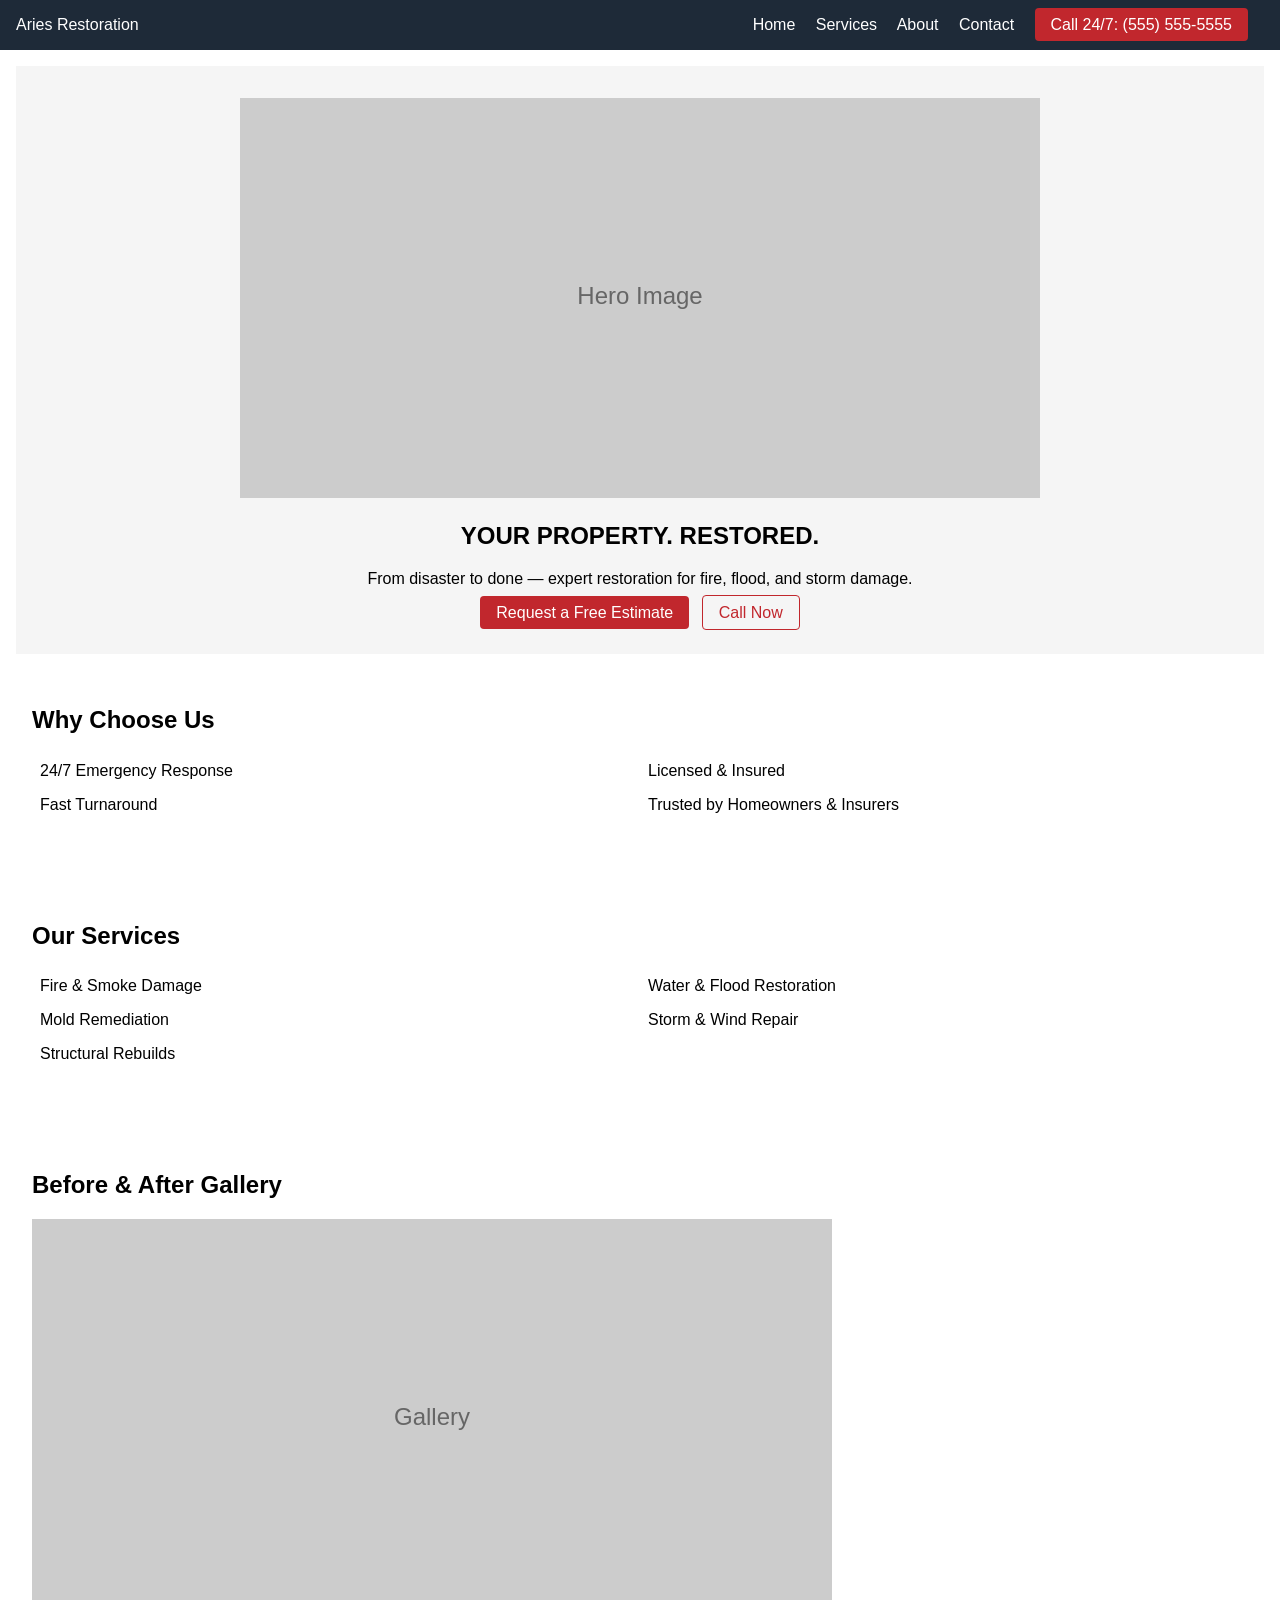
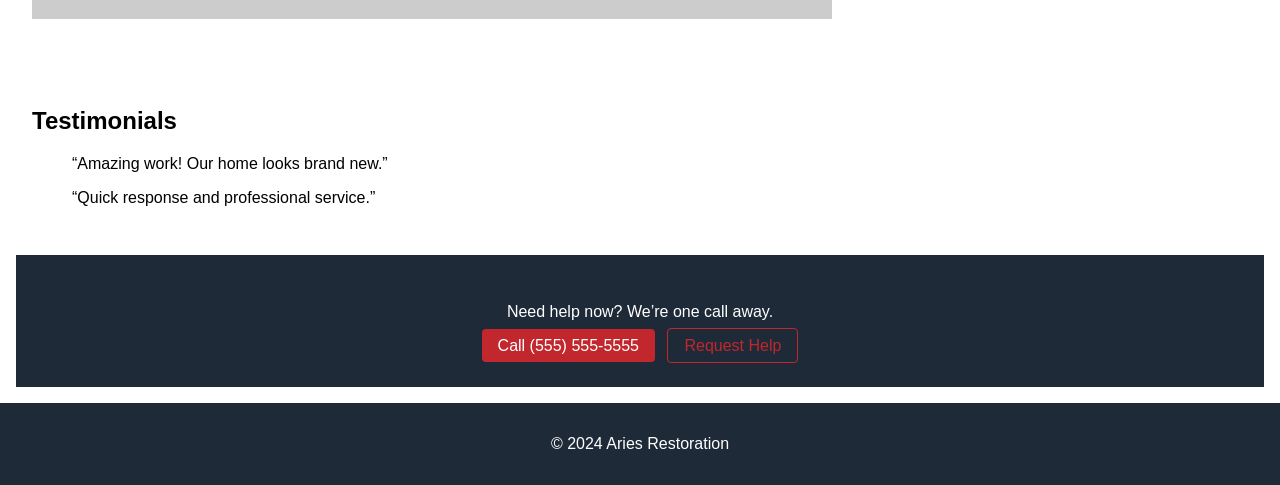
<file: index.html>
<!DOCTYPE html>
<html lang="en">
  <head>
    <meta charset="UTF-8">
    <meta http-equiv="refresh" content="0; url=prototype/index.html">
    <title>Aries Restoration</title>
  </head>
  <body>
    <p>If you are not redirected, <a href="prototype/index.html">click here</a>.</p>
  </body>
</html>
</file>
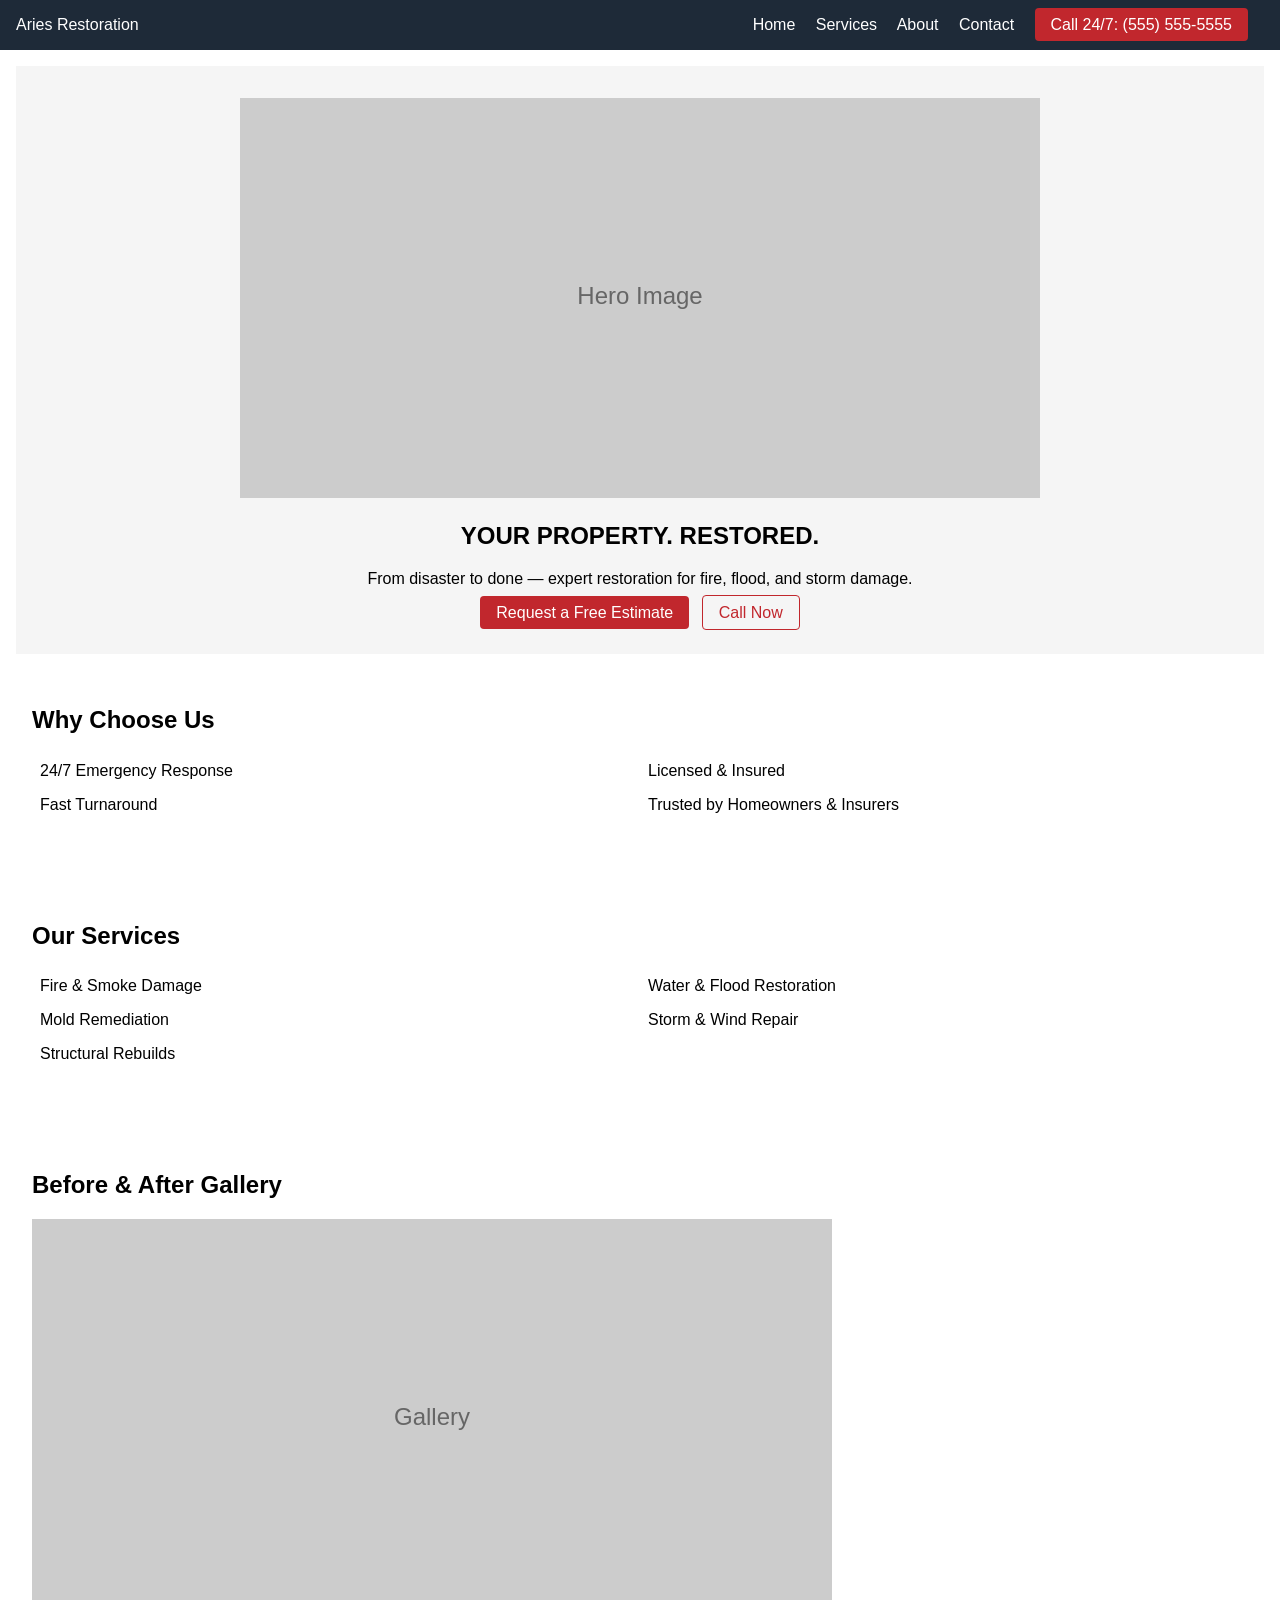
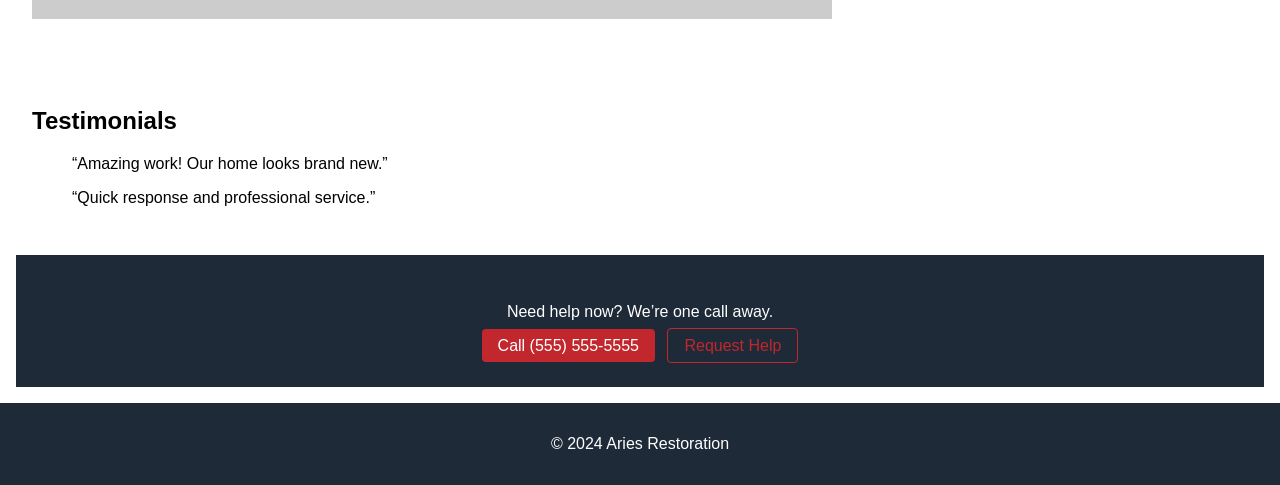
<file: prototype/index.html>
<!DOCTYPE html>
<html lang="en">
  <head>
    <meta charset="UTF-8">
    <meta name="viewport" content="width=device-width, initial-scale=1.0">
    <title>Aries Restoration</title>
    <link rel="stylesheet" href="style.css">
  </head>
  <body>
    <header class="site-header">
      <div class="logo">Aries Restoration</div>
      <button class="menu-toggle" aria-controls="main-nav" aria-expanded="false">Menu</button>
      <nav id="main-nav">
        <a href="index.html">Home</a>
        <a href="#services">Services</a>
        <a href="about.html">About</a>
        <a href="contact.html">Contact</a>
        <a href="tel:+15555555555" class="call-btn">Call 24/7: (555) 555-5555</a>
      </nav>
    </header>
    <main>
      <section id="hero">
        <img src="images/placeholder-hero.svg" alt="prompt: split before and after image of restored room" />
        <h1>YOUR PROPERTY. RESTORED.</h1>
        <p>From disaster to done — expert restoration for fire, flood, and storm damage.</p>
        <a href="contact.html" class="btn-primary">Request a Free Estimate</a>
        <a href="tel:+15555555555" class="btn-secondary">Call Now</a>
      </section>
      <section id="why">
        <h2>Why Choose Us</h2>
        <ul class="features">
          <li>24/7 Emergency Response</li>
          <li>Licensed & Insured</li>
          <li>Fast Turnaround</li>
          <li>Trusted by Homeowners & Insurers</li>
        </ul>
      </section>
      <section id="services">
        <h2>Our Services</h2>
        <ul class="service-list">
          <li>Fire &amp; Smoke Damage</li>
          <li>Water &amp; Flood Restoration</li>
          <li>Mold Remediation</li>
          <li>Storm &amp; Wind Repair</li>
          <li>Structural Rebuilds</li>
        </ul>
      </section>
      <section id="gallery">
        <h2>Before &amp; After Gallery</h2>
        <img src="images/placeholder-gallery.svg" alt="prompt: before and after restoration slider" />
      </section>
      <section id="testimonials">
        <h2>Testimonials</h2>
        <blockquote>“Amazing work! Our home looks brand new.”</blockquote>
        <blockquote>“Quick response and professional service.”</blockquote>
      </section>
      <section id="callout">
        <p>Need help now? We’re one call away.</p>
        <a href="tel:+15555555555" class="btn-primary">Call (555) 555-5555</a>
        <a href="contact.html" class="btn-secondary">Request Help</a>
      </section>
    </main>
  <footer>
    <p>&copy; 2024 Aries Restoration</p>
  </footer>
  <script>
    const toggle = document.querySelector('.menu-toggle');
    const nav = document.getElementById('main-nav');
    toggle.addEventListener('click', () => {
      const open = nav.classList.toggle('open');
      toggle.setAttribute('aria-expanded', open);
    });
  </script>
</body>
</html>
</file>
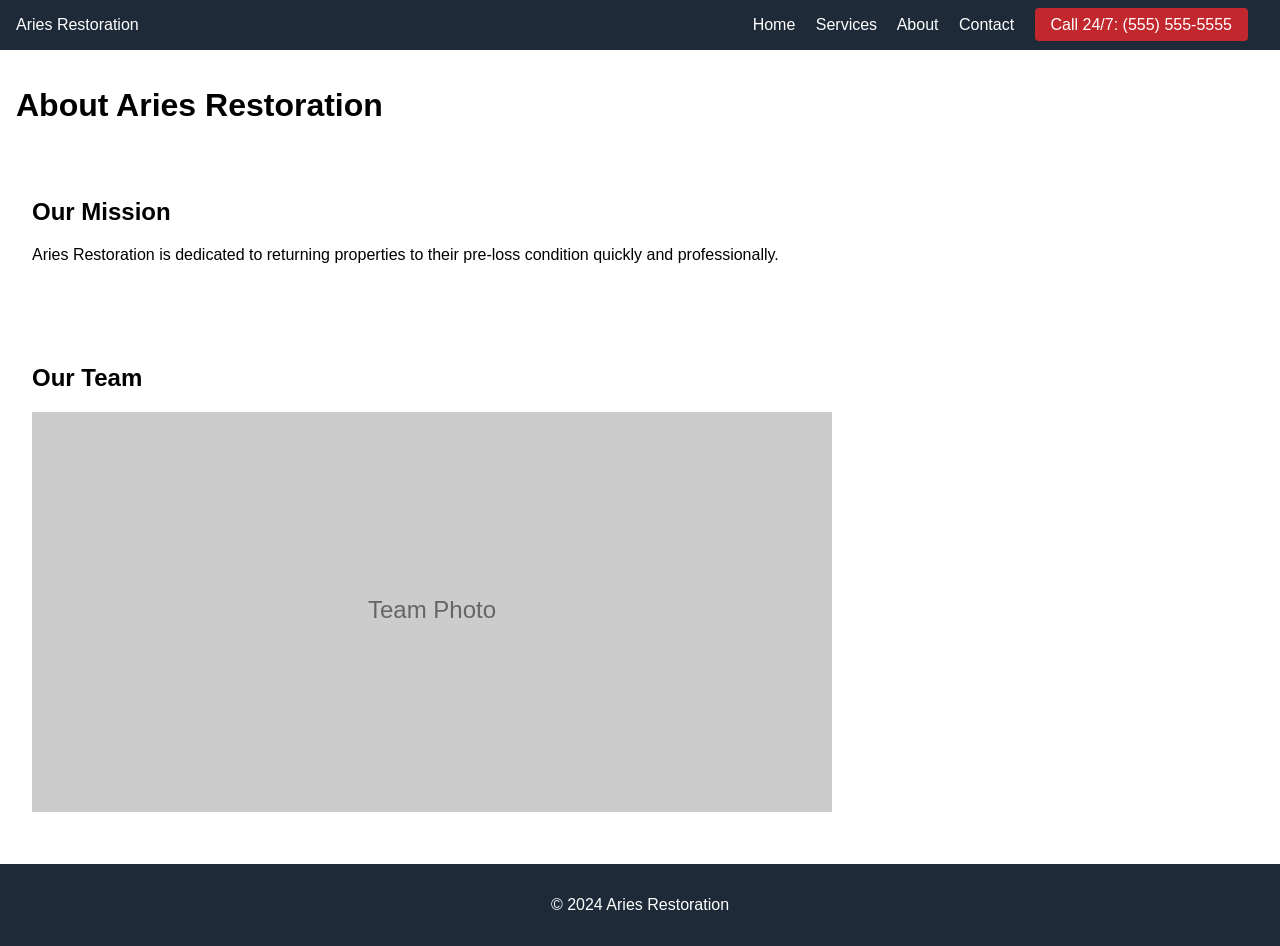
<file: prototype/about.html>
<!DOCTYPE html>
<html lang="en">
  <head>
    <meta charset="UTF-8">
    <meta name="viewport" content="width=device-width, initial-scale=1.0">
    <title>About Us - Aries Restoration</title>
    <link rel="stylesheet" href="style.css">
  </head>
  <body>
    <header class="site-header">
      <div class="logo">Aries Restoration</div>
      <button class="menu-toggle" aria-controls="main-nav" aria-expanded="false">Menu</button>
      <nav id="main-nav">
        <a href="index.html">Home</a>
        <a href="#services">Services</a>
        <a href="about.html">About</a>
        <a href="contact.html">Contact</a>
        <a href="tel:+15555555555" class="call-btn">Call 24/7: (555) 555-5555</a>
      </nav>
    </header>
    <main>
      <h1>About Aries Restoration</h1>
      <section>
        <h2>Our Mission</h2>
        <p>Aries Restoration is dedicated to returning properties to their pre-loss condition quickly and professionally.</p>
      </section>
      <section>
        <h2>Our Team</h2>
        <img src="images/placeholder-team.svg" alt="prompt: group photo of professional restoration team" />
      </section>
    </main>
  <footer>
    <p>&copy; 2024 Aries Restoration</p>
  </footer>
  <script>
    const toggle = document.querySelector('.menu-toggle');
    const nav = document.getElementById('main-nav');
    toggle.addEventListener('click', () => {
      const open = nav.classList.toggle('open');
      toggle.setAttribute('aria-expanded', open);
    });
  </script>
</body>
</html>
</file>
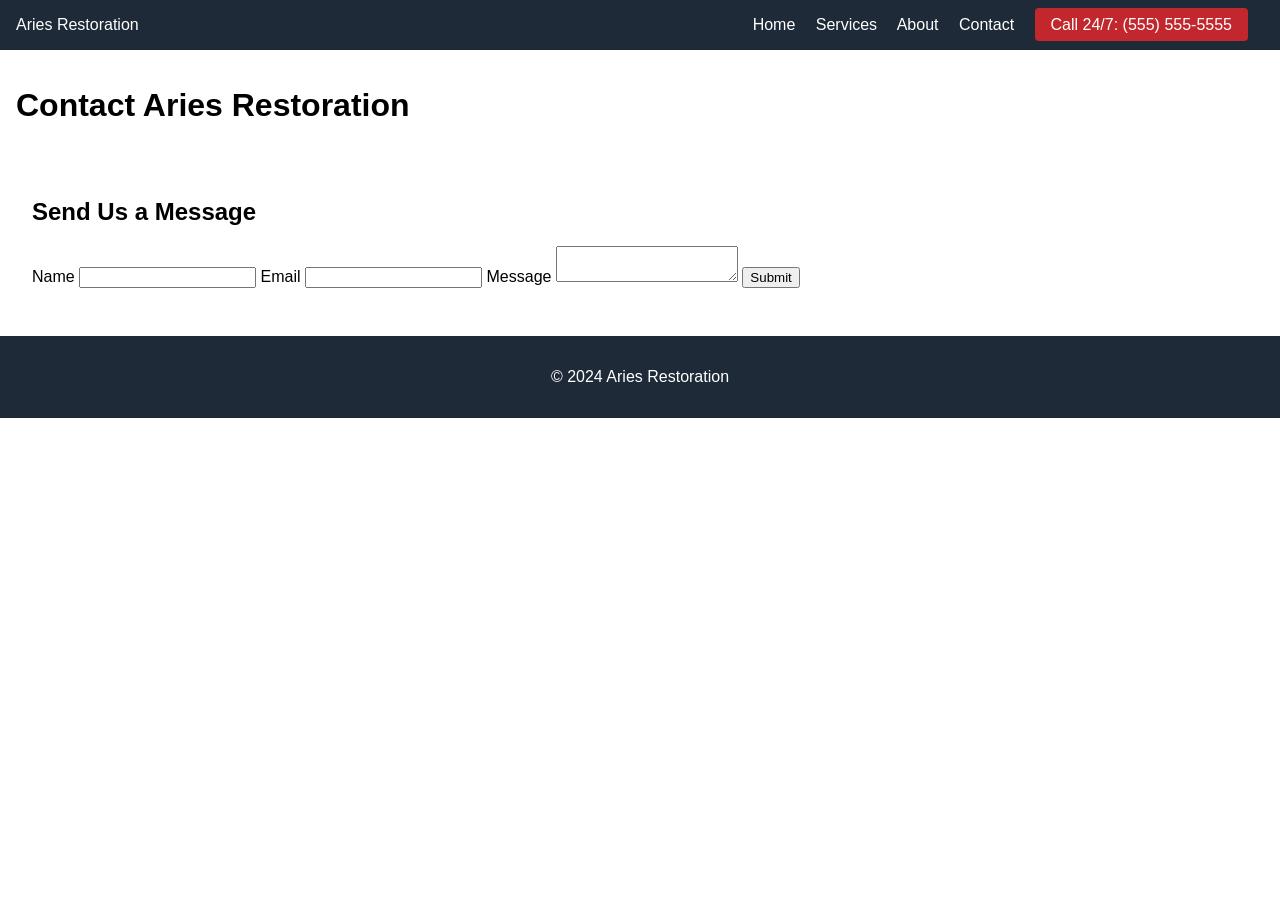
<file: prototype/contact.html>
<!DOCTYPE html>
<html lang="en">
  <head>
    <meta charset="UTF-8">
    <meta name="viewport" content="width=device-width, initial-scale=1.0">
    <title>Contact - Aries Restoration</title>
    <link rel="stylesheet" href="style.css">
  </head>
  <body>
    <header class="site-header">
      <div class="logo">Aries Restoration</div>
      <button class="menu-toggle" aria-controls="main-nav" aria-expanded="false">Menu</button>
      <nav id="main-nav">
        <a href="index.html">Home</a>
        <a href="#services">Services</a>
        <a href="about.html">About</a>
        <a href="contact.html">Contact</a>
        <a href="tel:+15555555555" class="call-btn">Call 24/7: (555) 555-5555</a>
      </nav>
    </header>
    <main>
      <h1>Contact Aries Restoration</h1>
      <section>
        <h2>Send Us a Message</h2>
        <form>
          <label for="name">Name</label>
          <input type="text" id="name" name="name" required>
          <label for="email">Email</label>
          <input type="email" id="email" name="email" required>
          <label for="message">Message</label>
          <textarea id="message" name="message" required></textarea>
          <button type="submit">Submit</button>
        </form>
      </section>
    </main>
  <footer>
    <p>&copy; 2024 Aries Restoration</p>
  </footer>
  <script>
    const toggle = document.querySelector('.menu-toggle');
    const nav = document.getElementById('main-nav');
    toggle.addEventListener('click', () => {
      const open = nav.classList.toggle('open');
      toggle.setAttribute('aria-expanded', open);
    });
  </script>
</body>
</html>
</file>
<file: prototype/style.css>
body {
  font-family: Arial, sans-serif;
  margin: 0;
  padding: 0;
}

.site-header {
  background-color: #1E2A38;
  color: #fff;
  padding: 1em;
  position: sticky;
  top: 0;
  display: flex;
  align-items: center;
  justify-content: space-between;
}

.site-header nav a {
  color: #fff;
  margin-right: 1em;
  text-decoration: none;
}

.call-btn {
  background-color: #C1272D;
  padding: 0.5em 1em;
  color: #fff;
  text-decoration: none;
  border-radius: 4px;
}

main {
  padding: 1em;
}

section {
  padding: 2em 1em;
}

#why,
#services,
#gallery,
#testimonials {
  background-color: #ffffff;
}

#callout {
  background-color: #1E2A38;
  color: #fff;
  text-align: center;
}

#hero {
  text-align: center;
  padding: 2em 1em;
  background-color: #f5f5f5;
}

.btn-primary {
  background-color: #C1272D;
  color: #fff;
  padding: 0.5em 1em;
  text-decoration: none;
  border-radius: 4px;
  margin-right: 0.5em;
}

.btn-secondary {
  border: 1px solid #C1272D;
  color: #C1272D;
  padding: 0.5em 1em;
  text-decoration: none;
  border-radius: 4px;
}

.features,
.service-list {
  display: flex;
  flex-wrap: wrap;
  list-style: none;
  padding: 0;
}

.features li,
.service-list li {
  flex: 1 1 45%;
  margin: 0.5em;
}

footer {
  background-color: #1E2A38;
  color: #fff;
  padding: 1em;
  text-align: center;
}

img {
  max-width: 100%;
  height: auto;
}

.menu-toggle {
  display: none;
  background: none;
  border: 1px solid #fff;
  color: #fff;
  padding: 0.5em 1em;
}

@media (max-width: 600px) {
  .menu-toggle {
    display: block;
  }
  .site-header {
    flex-wrap: wrap;
    position: relative;
  }
  .site-header nav {
    display: none;
    flex-direction: column;
    width: 100%;
    background-color: #1E2A38;
  }
  .site-header nav.open {
    display: flex;
  }
  .site-header nav a {
    margin: 1em;
  }
}
</file>
